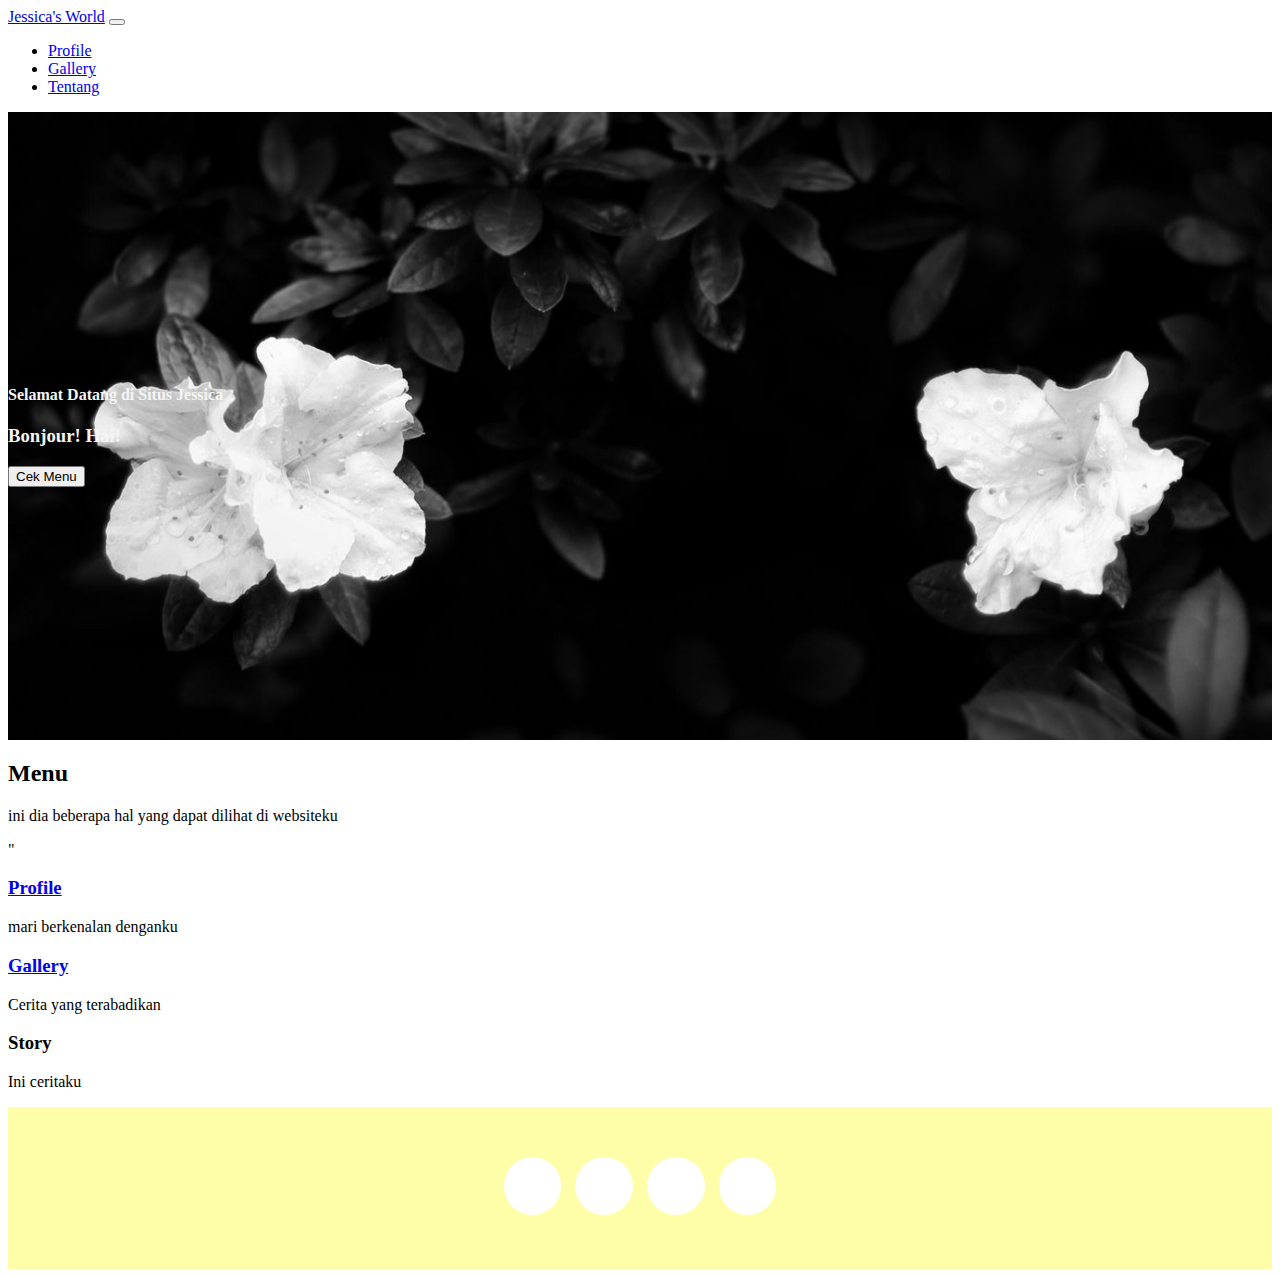
<file: index.html>
<!DOCTYPE html>
<html>
<head>
  <meta name="viewport" content="width=device-width; initial-scale=1.0; maximum-scale1.0;">
  <meta http-equiv="Content-Type" content="text/html; charset=utf-8" />
    <link rel="stylesheet" type="text/css" href="https://jessicaros.github.io/style.css">
    <title>Website Jessica</title>
    <link href="https://cdn.jsdelivr.net/npm/bootstrap@5.0.1/dist/css/bootstrap.min.css" rel="stylesheet" integrity="sha384-+0n0xVW2eSR5OomGNYDnhzAbDsOXxcvSN1TPprVMTNDbiYZCxYbOOl7+AMvyTG2x" crossorigin="anonymous">
    <link rel="stylesheet" href="https://pro.fontawesome.com/releases/v5.10.0/css/all.css" integrity="sha384-AYmEC3Yw5cVb3ZcuHtOA93w35dYTsvhLPVnYs9eStHfGJvOvKxVfELGroGkvsg+p" crossorigin="anonymous"/>
<!-- Icon -->
<link rel="shortcut icon" href="bear icon.png">
  </head>

<body>
  <!-- Navigasi -->
    <nav class="navbar navbar-expand-lg navbar-dark bg-dark" shadow-lg fixed-top>
        <div class="container">
          <a class="navbar-brand" href="index.html">Jessica's World</a>
          <button class="navbar-toggler" type="button" data-bs-toggle="collapse" data-bs-target="#navbarText" aria-controls="navbarText" aria-expanded="false" aria-label="Toggle navigation">
            <span class="navbar-toggler-icon"></span>
          </button>
          <div class="collapse navbar-collapse text-right" id="navbarText">
            <ul class="navbar-nav ms-auto mb-2 mb-lg-0">
              <li class="nav-item">
                <a class="nav-link" href="profilee.html">Profile</a>
              </li>
              <li class="nav-item">
                <a class="nav-link" href="fotogaleri.html">Gallery</a>
              </li>
              <li class="nav-item">
                <a class="nav-link" href="#Tentang">Tentang</a>
              </li>
            </ul>
          </div>
        </div>
      </nav>
       
      <!-- Banner -->
      <div class="container-fluid banner">
        <div class="container text-center">

          <h4 class="display-6"> Selamat Datang di Situs Jessica</h4>
          <h3 class="display-2">Bonjour! Hai!</h3>
          <a href="#Menu">
              <button type="button" class="btn-danger btn-lg">
                  Cek Menu
              </button>
          </a>
        </div>
    </div>
    <div class="container-fluid Profile pt-3 pb-3"></div>
    
    <!-- Menu -->
    <div class="container text-center">
<h2 class="display-3" id="Menu">Menu</h2>
<p>ini dia beberapa hal yang dapat dilihat di websiteku</p>
<div class="row pt-4">
    <div class="col-md-4">
        <i class="far fa-user-circle fa-5x"></i>"
        <h3><a class="nav-link text-dark" href="profilee.html">Profile</a></h3>
        <p>mari berkenalan denganku</p>
    </div>

    <div class="col-md-4">
        <i class="fas fa-camera-retro fa-5x"></i>
        <h3><a class="nav-link text-dark" href="fotogaleri.html">Gallery</a></h3>
        <p>Cerita yang terabadikan</p>
    </div>

    <div class="col-md-4">
      <i class="fas fa-book fa-5x"></i>
        <h3 class="mt-3">Story</h3>
        <p>Ini ceritaku</p>
    </div>
</div>   
</div>

<!-- Footer -->
<div class="footer" id="Tentang">
  <footer class="container-fluid text-black">
    <div class="row">
        <div class="col-md-12">
  <div class="social-buttons">
    <a href="https://www.instagram.com/invites/contact/?i=hbcc6vjm7w4s&utm_content=mwij77" class="icon-button instagram"><i class="fab fa-instagram"></i><span></span></a>
    <a href="https://twitter.com/jjajxy?s=08" class="icon-button twitter"><i class="fab fa-twitter"></i><span></span></a>
    <a href="https://open.spotify.com/user/plo0e0a6eap8r9oc2rl2z0a28?si=XdMVD5AaQbGTk-Fps-cPYA&utm_source=copy-link&dl_branch=1" class="icon-button spotify"><i class="fab fa-spotify"></i><span></span></a>
    <a href="https://id.pinterest.com/jyxzaa/" class="icon-button pinterest-p"><i class="fab fa-pinterest-p"></i><span></span></a>
        </div>
        </div>
        </div>
    </div>
  </footer>
  </div>







    <script src="https://cdn.jsdelivr.net/npm/bootstrap@5.0.1/dist/js/bootstrap.bundle.min.js" integrity="sha384-gtEjrD/SeCtmISkJkNUaaKMoLD0//ElJ19smozuHV6z3Iehds+3Ulb9Bn9Plx0x4" crossorigin="anonymous"></script>
	<script src="https://cdn.jsdelivr.net/npm/@popperjs/core@2.9.2/dist/umd/popper.min.js" integrity="sha384-IQsoLXl5PILFhosVNubq5LC7Qb9DXgDA9i+tQ8Zj3iwWAwPtgFTxbJ8NT4GN1R8p" crossorigin="anonymous"></script>
    <script src="https://cdn.jsdelivr.net/npm/bootstrap@5.0.1/dist/js/bootstrap.min.js" integrity="sha384-Atwg2Pkwv9vp0ygtn1JAojH0nYbwNJLPhwyoVbhoPwBhjQPR5VtM2+xf0Uwh9KtT" crossorigin="anonymous"></script>
</body>
</html>
</file>
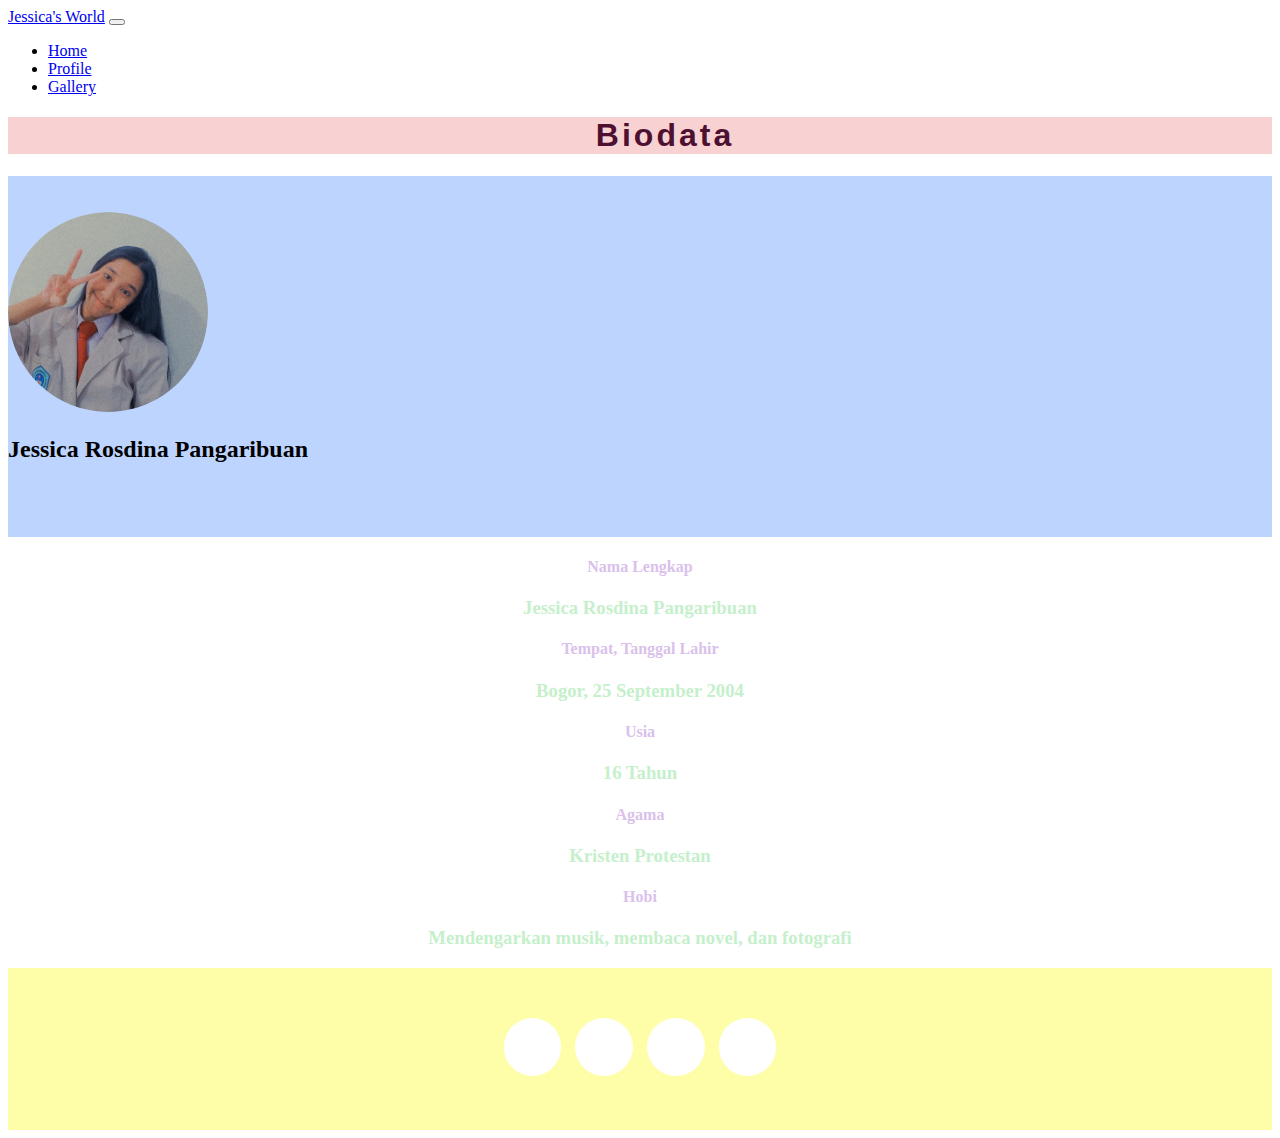
<file: profilee.html>
<!DOCTYPE html>
<html>
<head>
  <meta name="viewport" content="width=device-width; initial-scale=1.0; maximum-scale1.0;">
  <meta http-equiv="Content-Type" content="text/html; charset=utf-8" />
    <link rel="stylesheet" type="text/css" href="https://jessicaros.github.io/style.css">
    <title>Website Jessica</title>
    <link href="https://cdn.jsdelivr.net/npm/bootstrap@5.0.1/dist/css/bootstrap.min.css" rel="stylesheet" integrity="sha384-+0n0xVW2eSR5OomGNYDnhzAbDsOXxcvSN1TPprVMTNDbiYZCxYbOOl7+AMvyTG2x" crossorigin="anonymous">
    <link rel="stylesheet" href="https://pro.fontawesome.com/releases/v5.10.0/css/all.css" integrity="sha384-AYmEC3Yw5cVb3ZcuHtOA93w35dYTsvhLPVnYs9eStHfGJvOvKxVfELGroGkvsg+p" crossorigin="anonymous"/>
<!-- Icon -->
<link rel="shortcut icon" href="bear icon.png">
  </head>

<body>
  <!-- Navigasi -->
    <nav class="navbar navbar-expand-lg navbar-dark bg-dark" shadow-lg fixed-top>
        <div class="container">
          <a class="navbar-brand" href="index.html">Jessica's World</a>
          <button class="navbar-toggler" type="button" data-bs-toggle="collapse" data-bs-target="#navbarText" aria-controls="navbarText" aria-expanded="false" aria-label="Toggle navigation">
            <span class="navbar-toggler-icon"></span>
          </button>
          <div class="collapse navbar-collapse text-right" id="navbarText">
            <ul class="navbar-nav ms-auto mb-2 mb-lg-0">
              <li class="nav-item">
                <a class="nav-link active" aria-current="page" href="index.html">Home</a>
              </li>
              <li class="nav-item">
                <a class="nav-link" href="profilee.html">Profile</a>
              </li>
              <li class="nav-item">
                <a class="nav-link" href="fotogaleri.html">Gallery</a>
              </li>
            </ul>
          </div>
        </div>
      </nav>
      



<!-- Header -->

<header class="container-fluid">
  <div class="row">
      <div class="col-12 m-auto pt-3 text-center">
          <h1 class="display-1">Biodata</h1>
      </div>
  </div>
</header>

<!-- Body -->

<div class="row">
  <div class="col-md-3 m-auto p-auto">
	  <br>
	  <br>
	   <div class="text-center">
    <img src="memey.png" alt="Avatar">
    <br>
    <h2 class="Jessica">Jessica Rosdina Pangaribuan</h2>
		   <br>
		   <br>
		   <br>
  </div>
  </div>
  <div class="col-md-9 bg-dark text-white">
    <div class="text-profile">
    <h4 class="tanya">Nama Lengkap</h4>
	    <h3 class="jawab">Jessica Rosdina Pangaribuan</h3>
     <h4 class="tanya">Tempat, Tanggal Lahir</h4>
	    <h3 class="jawab">Bogor, 25 September 2004</h3>
	    <h4 class="tanya">Usia</h4>
	    <h3 class="jawab">16 Tahun</h3>
	    <h4 class="tanya">Agama</h4>
	    <h3 class="jawab">Kristen Protestan</h3>
	    <h4 class="tanya">Hobi</h4>
	    <h3 class="jawab">Mendengarkan musik, membaca novel, dan fotografi</h3>
  </div>
</div>
 </div>

      
<!-- Footer -->
<div class="footer">
<footer class="container-fluid text-black">
  <div class="row">
      <div class="col-md-12">
<div class="social-buttons">
        <a href="https://www.instagram.com/invites/contact/?i=hbcc6vjm7w4s&utm_content=mwij77" class="icon-button instagram"><i class="fab fa-instagram"></i><span></span></a>
        <a href="https://twitter.com/jjajxy?s=08" class="icon-button twitter"><i class="fab fa-twitter"></i><span></span></a>
        <a href="https://open.spotify.com/user/plo0e0a6eap8r9oc2rl2z0a28?si=XdMVD5AaQbGTk-Fps-cPYA&utm_source=copy-link&dl_branch=1" class="icon-button spotify"><i class="fab fa-spotify"></i><span></span></a>
        <a href="https://id.pinterest.com/jyxzaa/" class="icon-button pinterest-p"><i class="fab fa-pinterest-p"></i><span></span></a>
      </div>
      </div>
      </div>
  </div>
</footer>
</div>



      
    <script src="https://cdn.jsdelivr.net/npm/bootstrap@5.0.1/dist/js/bootstrap.bundle.min.js" integrity="sha384-gtEjrD/SeCtmISkJkNUaaKMoLD0//ElJ19smozuHV6z3Iehds+3Ulb9Bn9Plx0x4" crossorigin="anonymous"></script>
	<script src="https://cdn.jsdelivr.net/npm/@popperjs/core@2.9.2/dist/umd/popper.min.js" integrity="sha384-IQsoLXl5PILFhosVNubq5LC7Qb9DXgDA9i+tQ8Zj3iwWAwPtgFTxbJ8NT4GN1R8p" crossorigin="anonymous"></script>
    <script src="https://cdn.jsdelivr.net/npm/bootstrap@5.0.1/dist/js/bootstrap.min.js" integrity="sha384-Atwg2Pkwv9vp0ygtn1JAojH0nYbwNJLPhwyoVbhoPwBhjQPR5VtM2+xf0Uwh9KtT" crossorigin="anonymous"></script>
</body>
</html>
</file>
